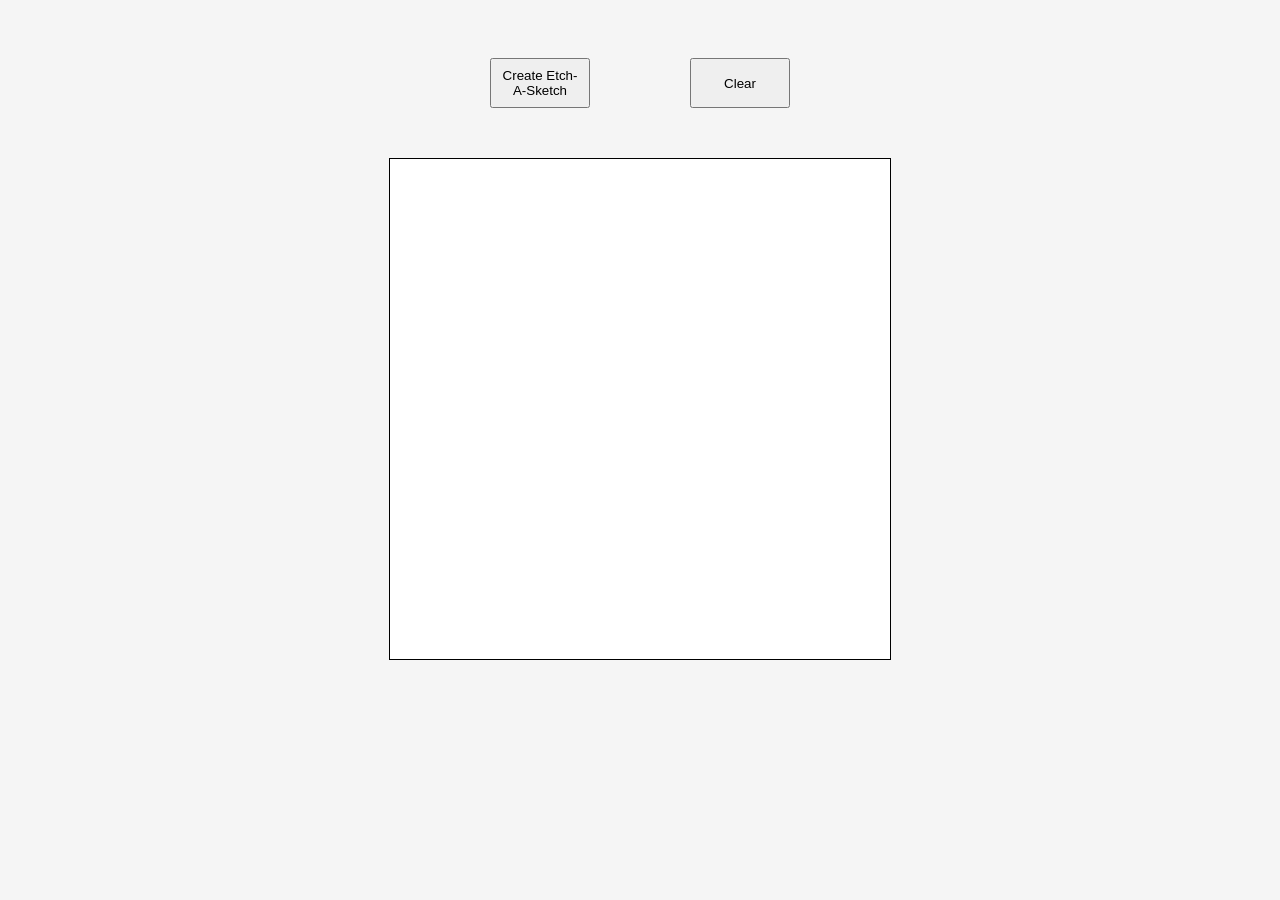
<file: index.html>
<!DOCTYPE html>
<html lang="en">
<head>
    <meta charset="UTF-8">
    <meta name="viewport" content="width=device-width, initial-scale=1.0">
    <title>Etch-A-Sketch</title>
    <link rel="stylesheet" href="style.css">
</head>
<body>
    <div id="buttonHolder">
        <button id="squareQuery">Create Etch-A-Sketch</button>
        <button id="clearButton">Clear</button>
    </div>
    <script src="sketch.js"></script>
</body>
</html>
</file>
<file: style.css>
body {
    background-color: whitesmoke;
}

#papaDiv {
    display: flex;
    justify-content: center;
}


#daddyDiv {
    background-color: white;
    border: 1px solid black;
    display: flex;
    flex-wrap: wrap;
    width: 500px;
    height: 500px;
}

.childDiv {
    border: 0;
    display: flex;
    flex-grow: 0;
}

.bgChanged {
    background-color: black;
}

button {
    margin: 50px;
    width: 100px;
    height: 50px;
}

#buttonHolder {
    display: flex;
    justify-content: center;
}
</file>
